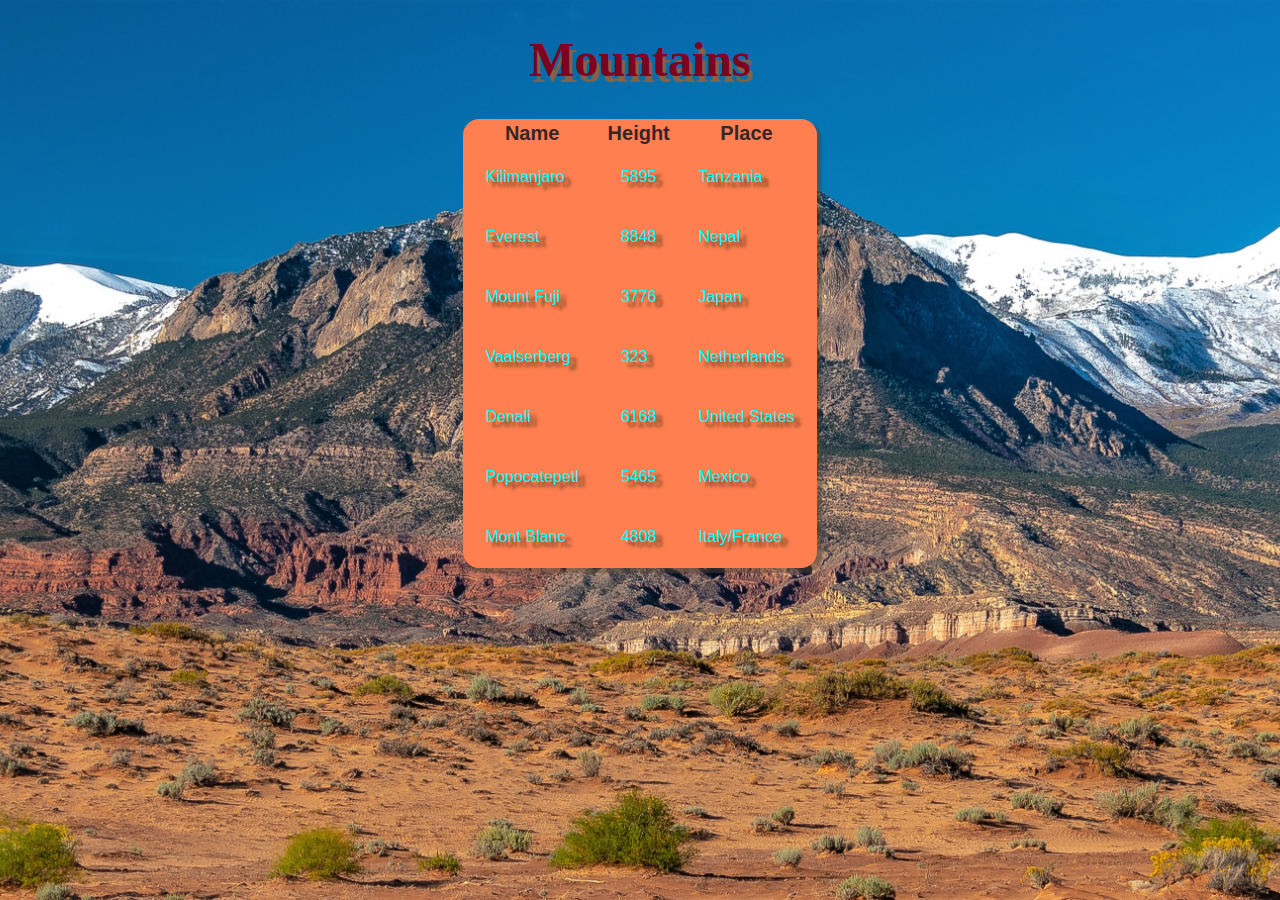
<file: index.html>
<!DOCTYPE html>
<html lang="en">
  <head>
    <meta charset="UTF-8" />
    <meta http-equiv="X-UA-Compatible" content="IE=edge" />
    <meta name="viewport" content="width=device-width, initial-scale=1.0" />
    <!-- <link rel="stylesheet" href="./styles/mountains.css" /> -->
    <script src="scripts/mountains.js" defer></script>
    <title>JS Table creation</title>
    <!-- 
      This exercise is based off of:
      https://eloquentjavascript.net/14_dom.html#h_TcUD2vzyMe 

      I followed the tutorial at:
      https://www.valentinog.com/blog/html-table/
      
      For the most part, but deviated slightly when adding the body elements
      of the table
    -->
  </head>
  <body>
    <h1>Mountains</h1>

    <div id="mountains"></div>
  </body>
</html>
</file>
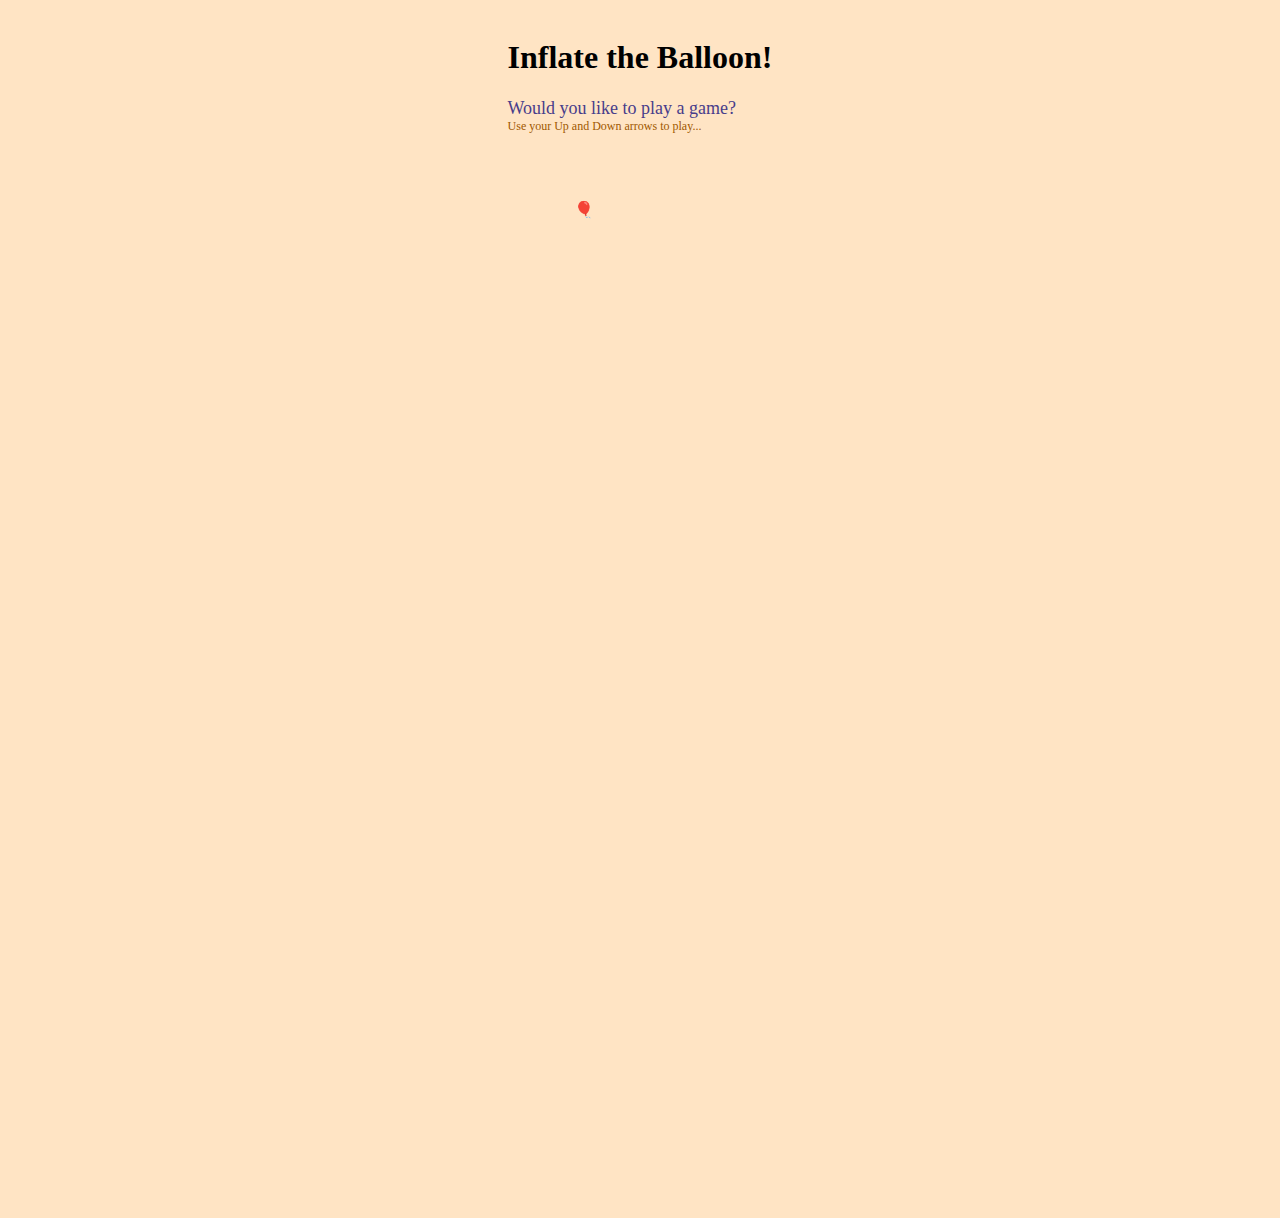
<file: balloon.html>
<!DOCTYPE html>
<html lang="en">
  <head>
    <meta charset="UTF-8" />
    <meta http-equiv="X-UA-Compatible" content="IE=edge" />
    <meta name="viewport" content="width=device-width, initial-scale=1.0" />
    <link rel="stylesheet" href="./styles/balloonstyle.css" />
    <script src="./scripts/balloon.js" defer></script>
    <title>Balloon Pop</title>
  </head>
  <body>
    <div id="container">
      <h1 id="gameName">Inflate the Balloon!</h1>
      <div id="ask">&nbsp;</div>
      <div id="instruct">&nbsp;</div>
      <p id="balloon">&#x1F388;</p>
      <footer><div id="warning"></div></footer>
    </div>
  </body>
</html>
</file>
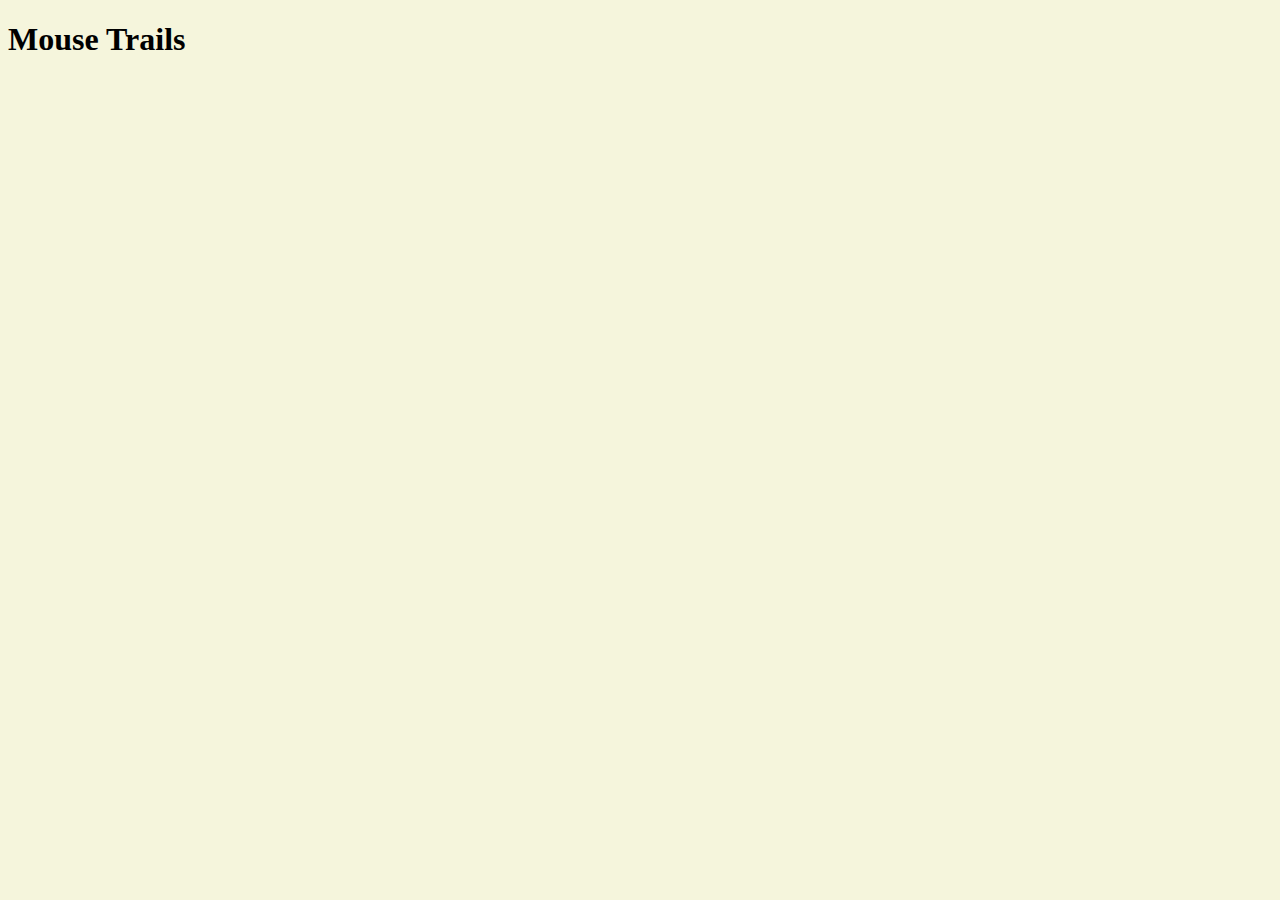
<file: mouse_trails.html>
<!DOCTYPE html>
<html lang="en">
  <head>
    <meta charset="UTF-8" />
    <meta http-equiv="X-UA-Compatible" content="IE=edge" />
    <meta name="viewport" content="width=device-width, initial-scale=1.0" />
    <link rel="stylesheet" href="./styles/mouse_trails.css" />
    <script src="./scripts/mouse_trails.js" defer></script>
    <title>Mouse trails</title>
  </head>
  <body>
    <!--
  # Mouse trail

    In JavaScript’s early days, which was the high time of gaudy home pages with
    lots of animated images, people came up with some truly inspiring ways to use
    the language.

    One of these was the mouse trail—a series of elements that would follow the
    mouse pointer as you moved it across the page.

    In this exercise, I want you to implement a mouse trail. Use absolutely
    positioned <div> elements with a fixed size and background color (refer to the
    code in the “Mouse Clicks” section for an example). Create a bunch of such
    elements and, when the mouse moves, display them in the wake of the mouse
    pointer.

    There are various possible approaches here. You can make your solution as
    simple or as complex as you want. A simple solution to start with is to keep a
    fixed number of trail elements and cycle through them, moving the next one to
    the mouse’s current position every time a "mousemove" event occurs.
    
    The following snippet was provided by the exercise:

    ```
    <style>
      .trail { /* className for the trail elements */
        position: absolute;
        height: 6px; width: 6px;
        border-radius: 3px;
        background: teal;
      }
      body {
        height: 300px;
      }
    </style>

    <script>
      // Your code here.
    </script>
    ```
-->
    <div id="container">
      <h1>Mouse Trails</h1>
    </div>
  </body>
</html>
</file>
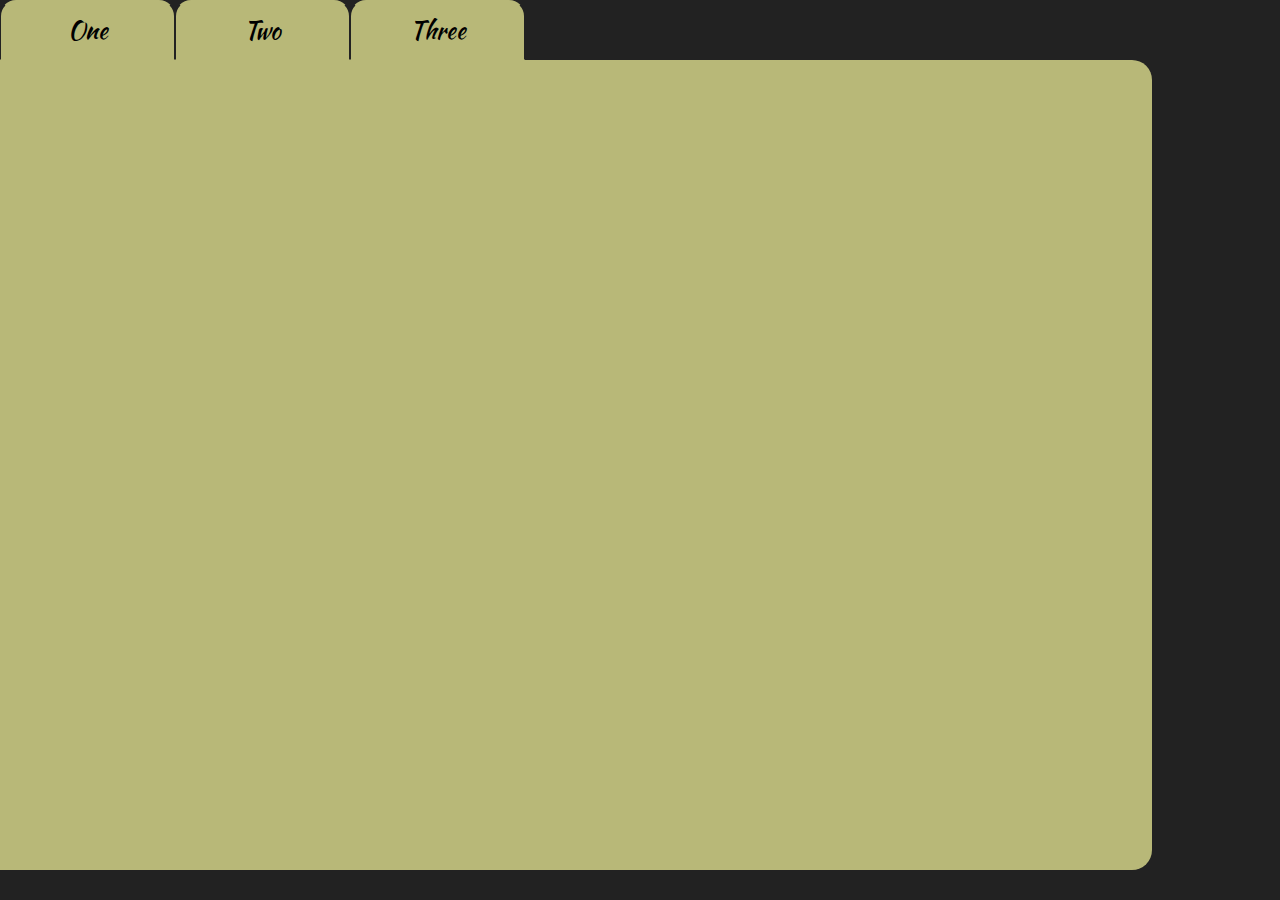
<file: tabs.html>
<!DOCTYPE html>
<html lang="en">
  <head>
    <meta charset="UTF-8" />
    <meta http-equiv="X-UA-Compatible" content="IE=edge" />
    <meta name="viewport" content="width=device-width, initial-scale=1.0" />
    <link rel="stylesheet" href="./styles/tabs.css" />
    <script src="./scripts/tabs.js" defer></script>
    <link rel="preconnect" href="https://fonts.googleapis.com" />
    <link rel="preconnect" href="https://fonts.gstatic.com" crossorigin />
    <link
      href="https://fonts.googleapis.com/css2?family=Kaushan+Script&display=swap"
      rel="stylesheet"
    />
    <title>Tabs Exercise</title>
  </head>
  <body>
    <tab-panel>
      <div data-tabname="one">Tab one</div>
      <div data-tabname="two">Tab two</div>
      <div data-tabname="three">Tab three</div>
    </tab-panel>
  </body>
</html>
</file>
<file: styles/mountains.css>
/*
Note: This css file is only here for reference.  All styling on index.html is handled
by javascript
*/

body {
  /* background-image: url("../img/Bull_Mountain,_Henry_Mountains,_Utah.jpg"); */
  /* background-repeat: no-repeat; */
  /* background-position: center center; */
  /* background-size: cover; */
  /* background-attachment: fixed;
  background-color: cadetblue; */
}

h1 {
  /* display: flex; */
  /* justify-content: center; */
  /* font-family: Georgia, "Times New Roman", Times, serif; */
  /* font-size: 3rem; */
  /* color: #800020; */
  /* text-shadow: #856346 0.2rem 0.4rem 0.06rem; */
}
#mountains {
  /* display: flex;
  justify-content: center; */
}
#mountainTable {
  /* font-family: "Franklin Gothic Medium", "Arial Narrow", Arial, sans-serif;
  background-color: coral;
  border-radius: 1rem;
  box-shadow: 0.3rem 0.3rem 0.06rem rgba(88, 66, 46, 0.45); */
}

#mountainTableHeader {
  /* font-size: 1.25rem;
  color: #372528; */
}

td {
  /* font-size: 1rem;
  color: aqua;
  text-shadow: 0.4rem 0.3rem 0.2rem #6d401f;
  margin: 2rem;
  padding: 1.25rem; */
}
</file>
<file: styles/balloonstyle.css>
html {
  margin: 0;
  padding: 0;
  height: 100%;
}

body {
  background-color: bisque;
  display: flex;
  height: 100%;
  flex-direction: column;
  justify-content: center;
  align-items: center;
  padding: 10px;
  padding-bottom: 300px;
}

#container {
  min-height: 100%;
  position: relative;
}
#balloon {
  font-size: 16px;
  margin: 25%;
}

footer {
  position: absolute;
  bottom: 0;
  width: 100%;
  height: 300px;
  margin-top: auto;
  flex-shrink: 0;
}
h1 {
  display: flex;
  flex-direction: column;
  justify-content: center;
  align-items: center;
}

#ask {
  color: darkslateblue;
  font-family: Georgia, "Times New Roman", Times, serif;
  font-size: large;
}

.green {
  display: flex;
  justify-content: center;

  color: green;
  text-shadow: 0.1em 0.1em 0.4em gray;
  font-size: 1.25rem;
}

.yellow {
  display: flex;
  justify-content: center;
  color: rgb(139, 139, 22);
  text-shadow: 0.1em 0.1em 0.4em gray;
  font-size: 1.5rem;
}

.red {
  display: flex;
  justify-content: center;
  color: rgb(109, 6, 6);
  text-shadow: 0.1em 0.1em 0.4em black;
  font-size: 2rem;
}

.end {
  display: flex;
  justify-content: space-around;
  align-items: center;
  color: yellow;
  text-shadow: 0.1em 0.1em 0.4em gray;
  font-size: 4rem;
}

#instruct {
  font-size: 0.75rem;
  color: rgb(160, 88, 0);
}
</file>
<file: styles/mouse_trails.css>
html {
  cursor: url("../img/cursor.png"), pointer;
}
body {
  background-color: beige;
}

.trail {
  content: url("../img/cursor.png");
  position: absolute;
}
</file>
<file: styles/tabs.css>
/* CSS HEX */
:root {
  --sage: #b8b878ff;
  --eerie-black: #222222ff;
  --rose-quartz: #bca3acff;
  --cerulean: #437c90ff;
  --pale-azure: #69ddffff;
}

html,
body {
  height: 100%;
  margin: 0;
  padding: 0;
}

body {
  display: flex;
  background-color: var(--eerie-black);
}

tab-panel {
  display: flex;
  justify-content: center;
  align-items: center;
  font-size: 3rem;
  background-color: var(--sage);
  min-width: 90%;
  min-height: 90%;
  position: absolute;
  left: 0px;
  top: 60px;
  border-top-right-radius: 20px;
  border-end-end-radius: 20px;
}

.btn {
  display: flex;
  min-width: 175px;
  min-height: 60px;
  max-width: 200px;
  max-height: 60px;
  justify-content: center;
  align-items: center;
  font-family: "Kaushan Script", cursive;
  font-size: 1.5rem;
  margin-bottom: 0;
  padding: 0.25rem 0.5rem;
  border: 1px solid transparent;
  border-top-right-radius: 1rem;
  border-top-left-radius: 1rem;
  background-color: var(--sage);
  border-left: solid 1px var(--eerie-black);
  border-right: solid 1px var(--eerie-black);
}
</file>
